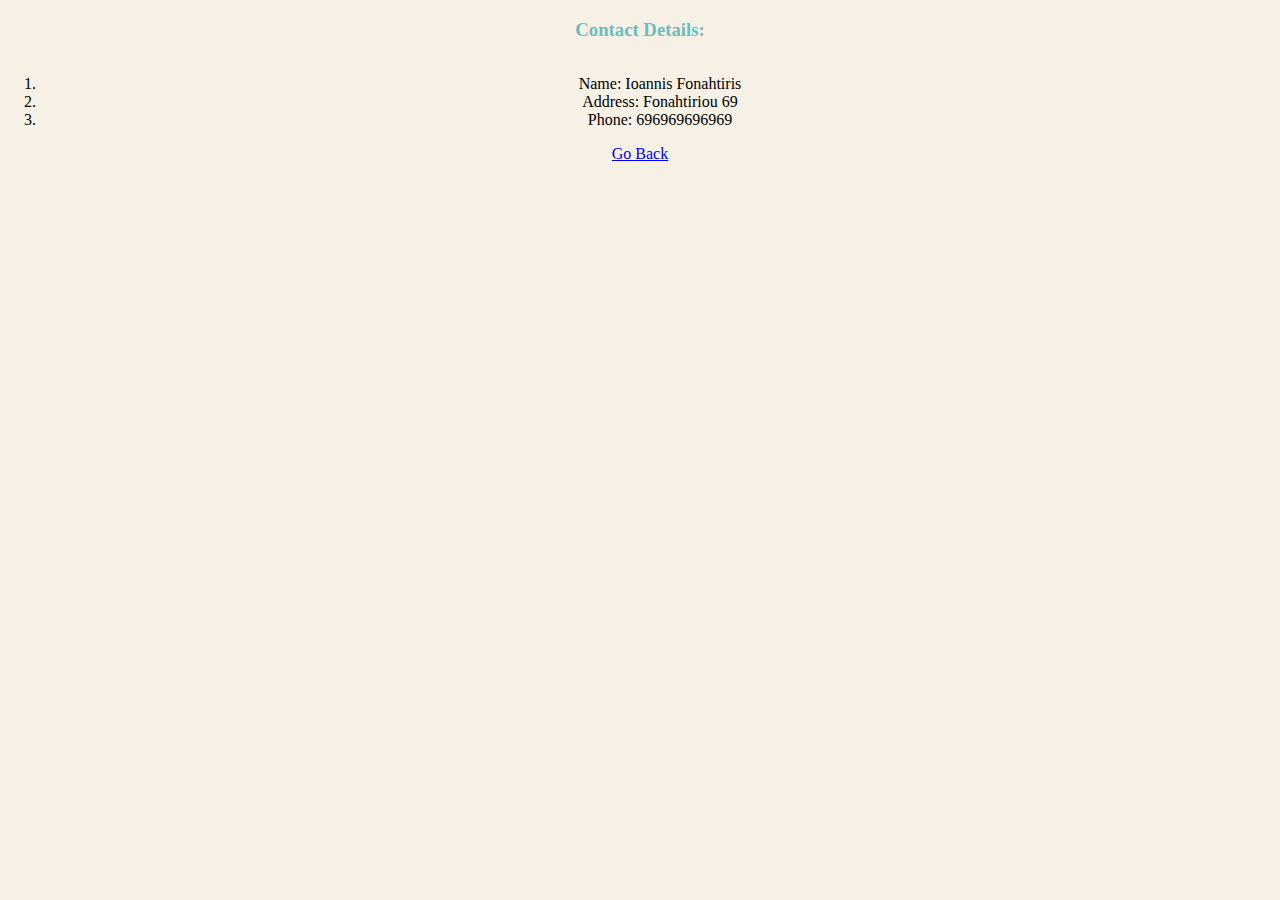
<file: contact.html>
<!DOCTYPE html>
<html lang="en">

<head>
    <meta charset="UTF-8">
    <title>Contact Detaail</title>
    <link rel="stylesheet" href="css/styles.css">
</head>

<body>
    <h3>Contact Details: </h3>

    <ol>
        <li>Name: Ioannis Fonahtiris</li>
        <li>Address: Fonahtiriou 69</li>
        <li>Phone: 696969696969</li>
    </ol>

    <a href="index.html">Go Back</a>
</body>

</html>
</file>
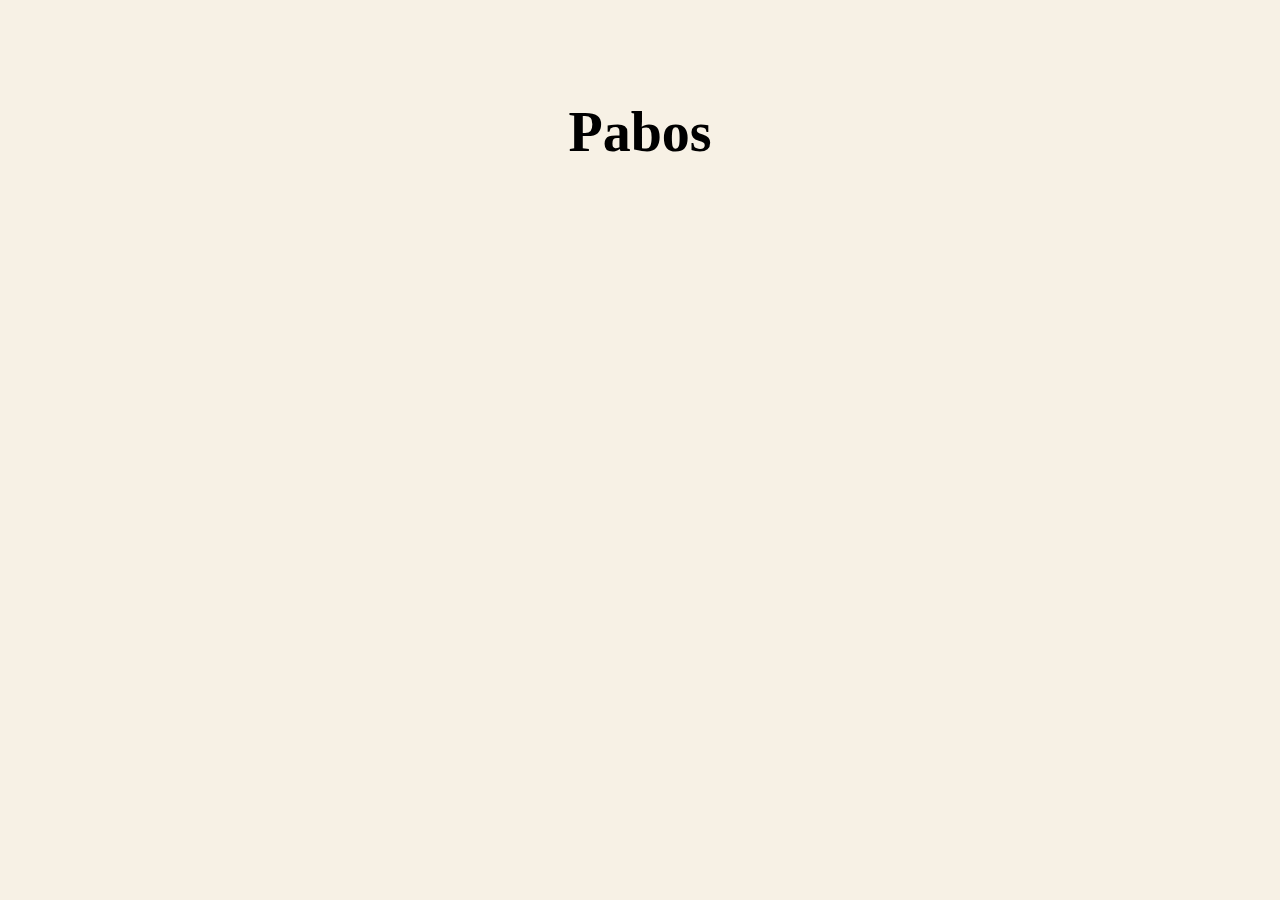
<file: test.html>
<!DOCTYPE html>
<html lang="en">

<head>
    <meta charset="UTF-8">
    <title>Karlos and Theodoros Website</title>
    <link rel="stylesheet" href="css/styles.css">
    <link rel="icon" href="images/favicon.ico">
</head>

<body>

    <div class="top-container">
        <h1>Pabos</h1>
    </div>

    <div class="middle-container">

    </div>

    <div class="bottom-container">

    </div>

</body>

</html>
</file>
<file: css/styles.css>
body {
    background-color: #F7F1E5;
    margin: 0;
    text-align: center;
}

.top-container {
    position: relative;
}

.middle-container {
    
}

.bottom-container {
    
}

hr {
    width: 3.5%;
    border-style: none;
    border-top-style: dotted;
    border-color: grey;
    border-width: 5px;
}

.img-giannos{
    margin-bottom: 0px;
    margin-top: 69px;
}

.img-mountain{
    width: 1100px;
    height: 525px; 
    object-fit: cover;
}

h1{
    margin: 100px auto auto auto;
    font-family: Roboto;
    font-size: 3.5em;
}

h2{
    margin-top: 40px;
    font-family: Roboto;
    font-size: 1.69em;
}

h3{
    color: #66BFBF;
    display: inline-block;
}
</file>
